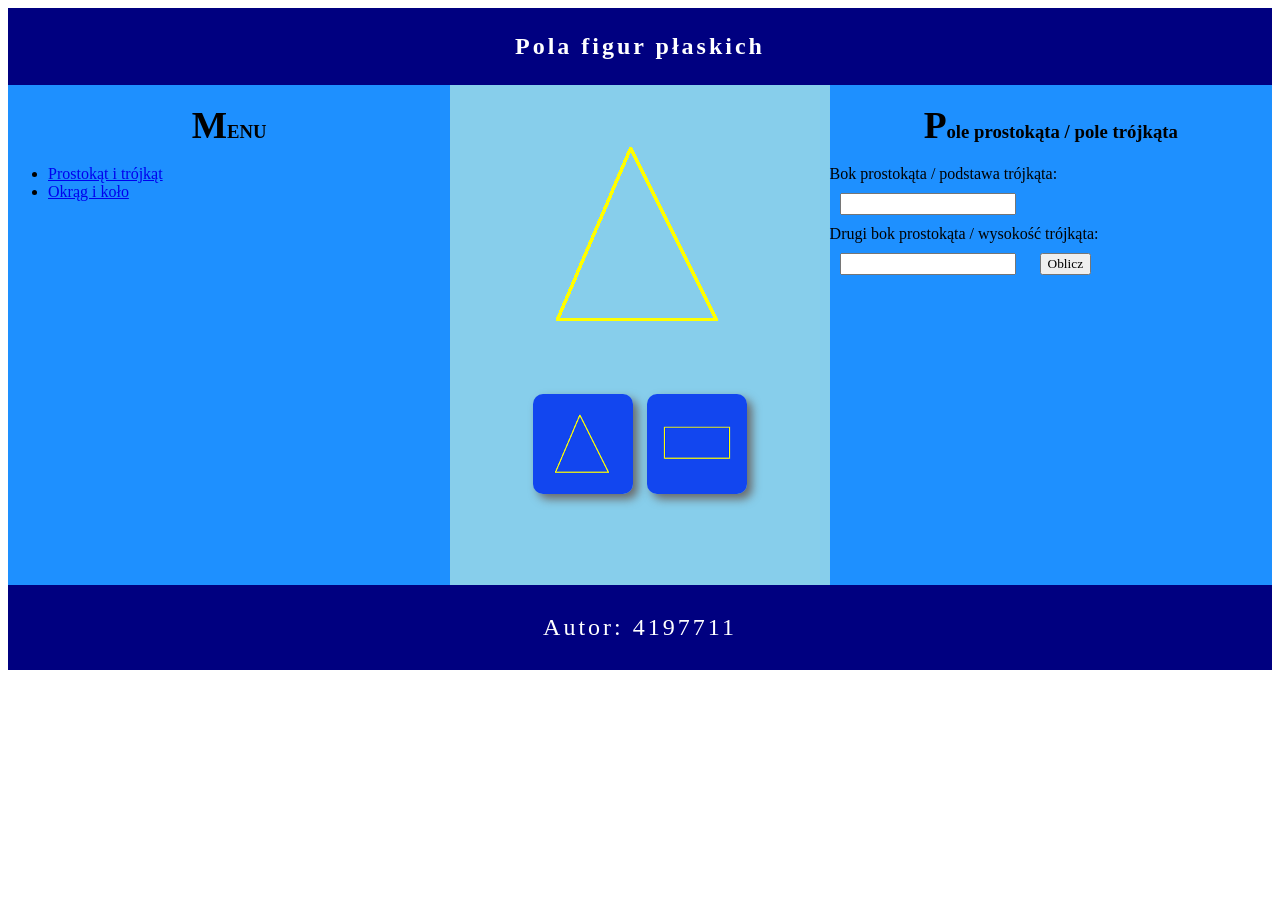
<file: index.html>
<!DOCTYPE html>
<html lang="pl">
    <head>
        <meta charset="UTF-8">
        <meta name="viewport" content="width=device-width, initial-scale=1.0">
        <title>Pola figur</title>
        <link rel="stylesheet" href="styl.css">
    </head>
    <body>
        <header>
            <h2>Pola figur płaskich</h2>
        </header>

        <main>
            <nav>
                <h3>MENU</h3>
                <ul>
                    
                    <li><a href="index.html">Prostokąt i trójkąt</a></li>
                    <li><a href="kolo.html">Okrąg i koło</a></li>
                </ul>
            </nav>

            <div>
                <img src="1d.bmp" alt="Figura" id="duzyObraz">
                <br>
                <img src="1m.bmp" alt="Wybierz trójkąt" class="wybierz" onclick="wybierzTrojkat()">
                <img src="2m.bmp" alt="Wybierz prostokąt" class="wybierz" onclick="wybierzProstokat()">
            </div>

            <aside>
                <h3>Pole prostokąta / pole trójkąta</h3>
                <label for="a">Bok prostokąta / podstawa trójkąta:</label><br>
                <input type="number" id="a" min="0"><br>
                <label for="b">Drugi bok prostokąta / wysokość trójkąta:</label><br>
                <input type="number" id="b" min="0">
                <button type="button" onclick="obliczPole()">Oblicz</button>
                <p id="wynik"></p>
            </aside>
        </main>

        <footer>
            <p>Autor: 4197711  </p>
        </footer>

        <script src="skrypt.js"></script>
    </body>
</html>
</file>
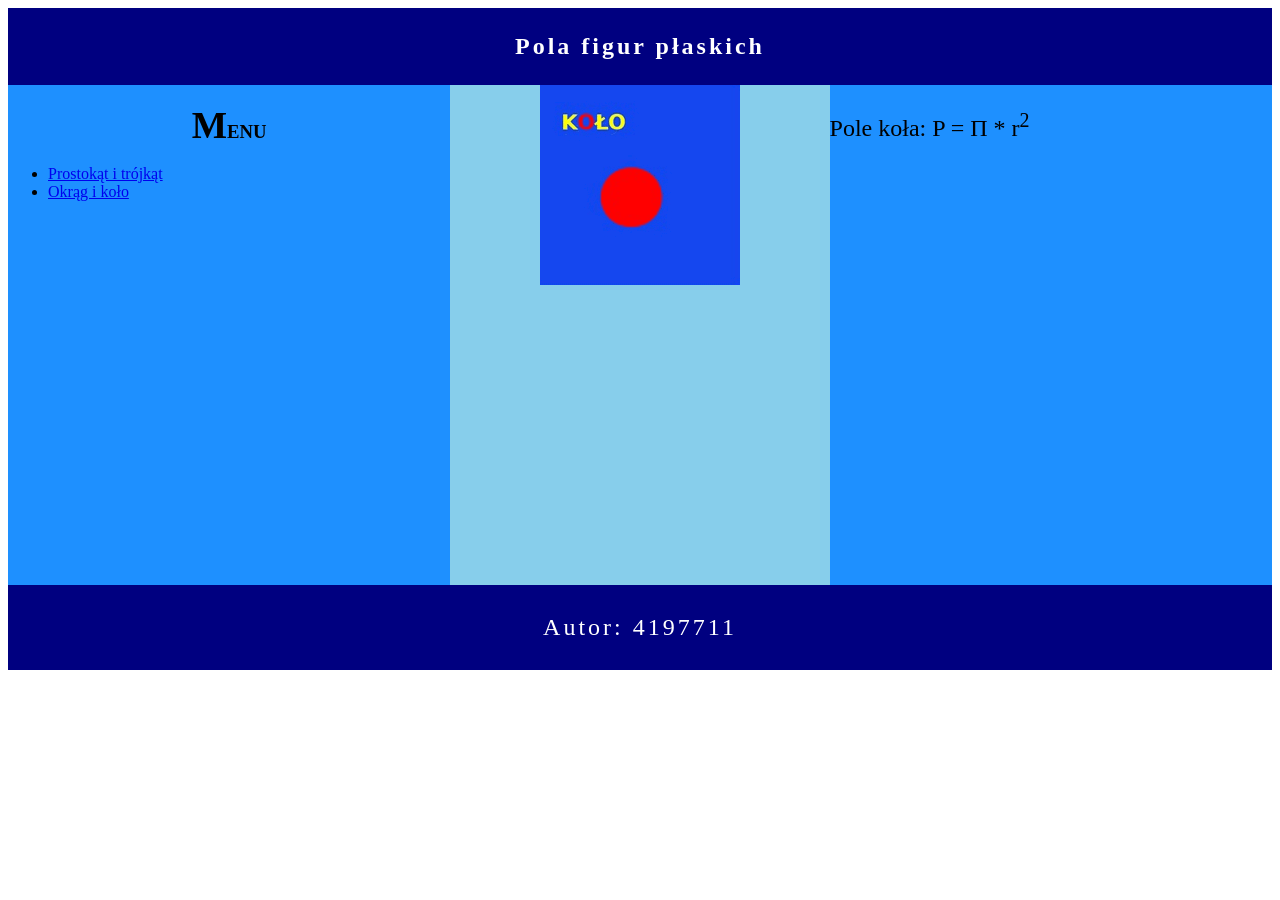
<file: kolo.html>
<!DOCTYPE html>
<html lang="pl">
    <head>
        <meta charset="UTF-8">
        <meta name="viewport" content="width=device-width, initial-scale=1.0">
        <title>Pola figur</title>
        <link rel="stylesheet" href="styl.css">
    </head>
    <body>
        <header>
            <h2>Pola figur płaskich</h2>
        </header>

        <main>
            <nav>
                <h3>MENU</h3>
                <ul>
                    
                    <li><a href="index.html">Prostokąt i trójkąt</a></li>
                    <li><a href="kolo.html">Okrąg i koło</a></li>
                </ul>
            </nav>

            <div>
                <img src="kolo.gif" alt="koło">
            </div>

            <aside>
                <p>Pole koła: P = &Pi; * r<sup>2</sup></p>
            </aside>
        </main>

        <footer>
            <p>Autor: 4197711</p>
        </footer>
    </body>
</html>
</file>
<file: styl.css>
* {
    font-family: Garamond, serif;
}

header, footer {
    background-color: Navy;
    color: white;
    text-align: center;
    padding: 5px;
    letter-spacing: 3px;
}

main {
    display: flex;
}

nav, div, aside {
    height: 500px;
}

nav, aside {
    background-color: DodgerBlue;
    width: 35%;
}

div {
    background-color: SkyBlue;
    width: 30%;
    text-align: center;
}

input, button {
    margin: 10px;
}

h3 {
    text-align: center;
}

h3::first-letter {
    font-size: 200%;
}

p {
    font-size: 150%;
}

.wybierz {
    box-shadow: 5px 5px 10px dimgray;
    border-radius: 10px;
    margin: 5px;
    cursor: pointer;
}
</file>
